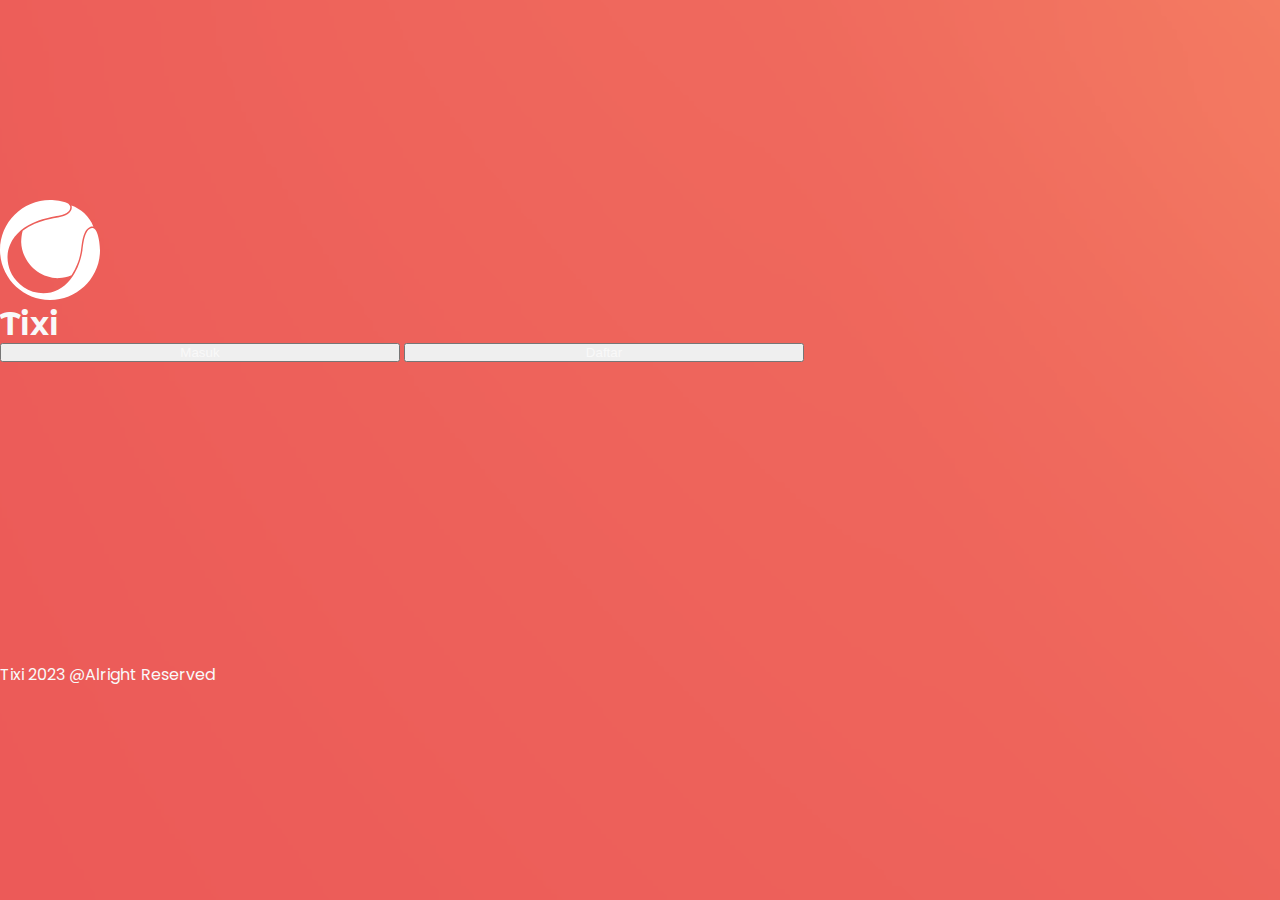
<file: index.html>
<!DOCTYPE html>
<html lang="en">
  <head>
    <meta charset="UTF-8" />
    <meta name="viewport" content="width=device-width, initial-scale=1.0" />
    <title>Login or Register</title>
    <link
      href="https://cdn.jsdelivr.net/npm/bootstrap@5.3.2/dist/css/bootstrap.min.css"
      rel="stylesheet"
      integrity="sha384-T3c6CoIi6uLrA9TneNEoa7RxnatzjcDSCmG1MXxSR1GAsXEV/Dwwykc2MPK8M2HN"
      crossorigin="anonymous"/>
      <link rel="stylesheet" href="style.css">
      <style>
        body{
          background-image: url(img/rec1080.png);
        }
      </style>
  </head>
  <body>
    <section>
        <div class="logo d-flex flex-column align-items-center mb-5">
          <img src="img/simple-icons_cinema4d.svg" alt="" style="width: 100px;" class="mb-3">
          <h1>Tixi</h1>
        </div>
        <div class="button-wrapper d-flex flex-column align-items-center">
          <button type="button" class="btn btn-outline-light mb-3" style="width: 400px;"><a href="./regis.html">Masuk</a></button>
          <button type="button" class="btn btn-outline-light mb-3" style="width: 400px;"><a href="./regis.html">Daftar</a></button>
        </div>
    </section>
    <footer class="d-flex justify-content-center ">
      <p>Tixi 2023 @Alright Reserved</p>
    </footer>
    <script
      src="https://cdn.jsdelivr.net/npm/bootstrap@5.3.2/dist/js/bootstrap.bundle.min.js"
      integrity="sha384-C6RzsynM9kWDrMNeT87bh95OGNyZPhcTNXj1NW7RuBCsyN/o0jlpcV8Qyq46cDfL"
      crossorigin="anonymous"></script>
  </body>
</html>
</file>
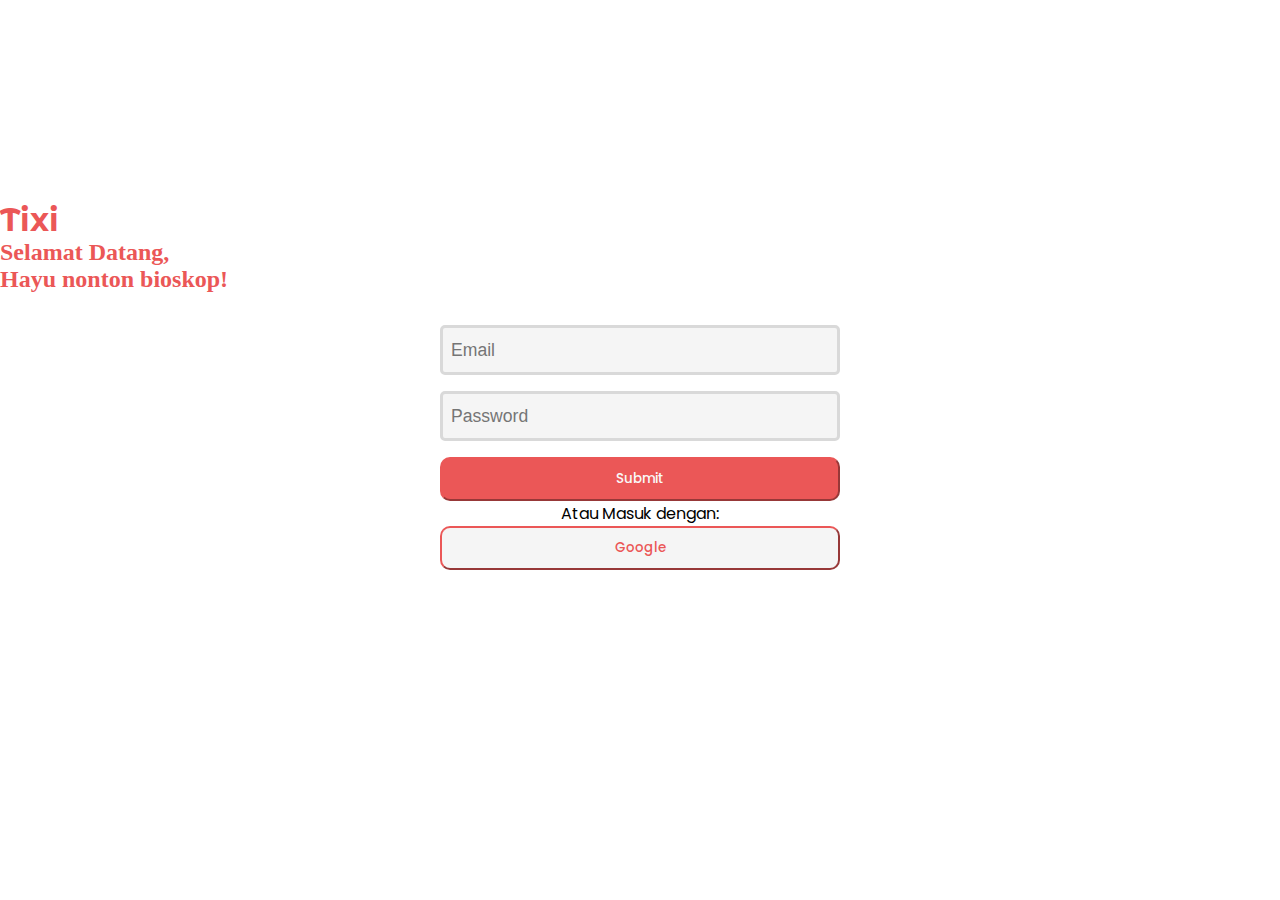
<file: regis.html>
<!DOCTYPE html>
<html lang="en">
  <head>
    <meta charset="UTF-8" />
    <meta name="viewport" content="width=device-width, initial-scale=1.0" />
    <title>Login or Register</title>
    <link
      href="https://cdn.jsdelivr.net/npm/bootstrap@5.3.2/dist/css/bootstrap.min.css"
      rel="stylesheet"
      integrity="sha384-T3c6CoIi6uLrA9TneNEoa7RxnatzjcDSCmG1MXxSR1GAsXEV/Dwwykc2MPK8M2HN"
      crossorigin="anonymous"/>
      <link rel="stylesheet" href="style.css">
      <style>
        body{
            background-image: none;
        }
      </style>
      <script src="./app.js"></script>
  </head>
  <body>
    <section>
        <div class="logo d-flex flex-column align-items-center mb-5" style="color: #EB5757;">
            <h1 style="color: #EB5757">Tixi</h1>
            <h2 class="fw-semibold">Selamat Datang,</h2>
            <h2 class="fw-normal">Hayu nonton bioskop!</h2>
        </div>

        <form class="d-flex flex-column align-items-center" name="frs" onsubmit="return validate()" 
              action="https://my.its.ac.id/" method="post">

            <input maxlength="50" minlength="1" type="text" name="Email" placeholder="Email">
            <input maxlength="20" minlength="10" type="nrp" name="Password" placeholder="Password">

            <input type="submit" value="Submit">

            <div class="title mt-4"><a>Atau Masuk dengan: </a></div>
            <input type="submit" value="Google" style="border-color: #EB5757; background-color: whitesmoke; color: #EB5757;">
          </form>
    </section>
    <script
      src="https://cdn.jsdelivr.net/npm/bootstrap@5.3.2/dist/js/bootstrap.bundle.min.js"
      integrity="sha384-C6RzsynM9kWDrMNeT87bh95OGNyZPhcTNXj1NW7RuBCsyN/o0jlpcV8Qyq46cDfL"
      crossorigin="anonymous"></script>
  </body>
</html>
</file>
<file: style.css>
@import url('https://fonts.googleapis.com/css2?family=Inter:wght@400;500;700&family=Montserrat+Alternates:wght@800&family=Poppins&family=Roboto:wght@700&display=swap');

:root{
    --main-font: 'Poppins', sans-serif;
    --logo-font: 'Montserrat Alternates', sans-serif;

    --white-color: #f9f9f9;
    --grey-color: #2c2c32;
    --black-color: #19191c
    
}

html{
  scroll-behavior: smooth;
}

*{
    margin: 0;
    padding: 0;
    box-sizing: border-box;
    list-style: none;
    text-decoration: none;
}

footer{
    font-family: var(--main-font);
    color: var(--white-color);
    margin-top: 300px;
}

.logo{
    margin-top: 200px;
}

.logo h1{
    font-family: var(--logo-font);
    color: var(--white-color);
}
.button-wrapper a{
    color: var(--white-color);
    text-decoration: none;
}
.button-wrapper a:hover{
    color: var(--black-color);
    text-decoration: none;
}

section form {
    max-width: 400px;
    display: flex;
    flex-direction: column;
    align-items: center;
    margin-top: 2rem;
    margin-left: auto;
    margin-right: auto;
    font-family: var(--main-font);
    /* padding: 40px; */
    /* border-style: solid;
    border-color: var(--black-color);
    border-radius: 20px; */
  }
  
  section input[type='text'],
  section input[type='nrp'],
  section textarea,
  .form-control {
    width: 100%;
    padding: 0.5rem;
    font-size: 1.1rem;
    margin-bottom: 1rem;
    border-radius: 5px;
    border: solid;
    border-color: #d9d9d9;
    outline: none;
    background: whitesmoke;
  }
  
  section input[type='text'],
  section input[type='nrp'] {
    height: 50px;
  }

  section input[type='submit']{
    background-color: #EB5757;
    color: var(--white-color);
    font-family: var(--main-font);
    font-weight: 500;
    padding: 10px;
    width: 400px;
    border-radius: 10px;
    border-color: #EB5757;
  }
</file>
